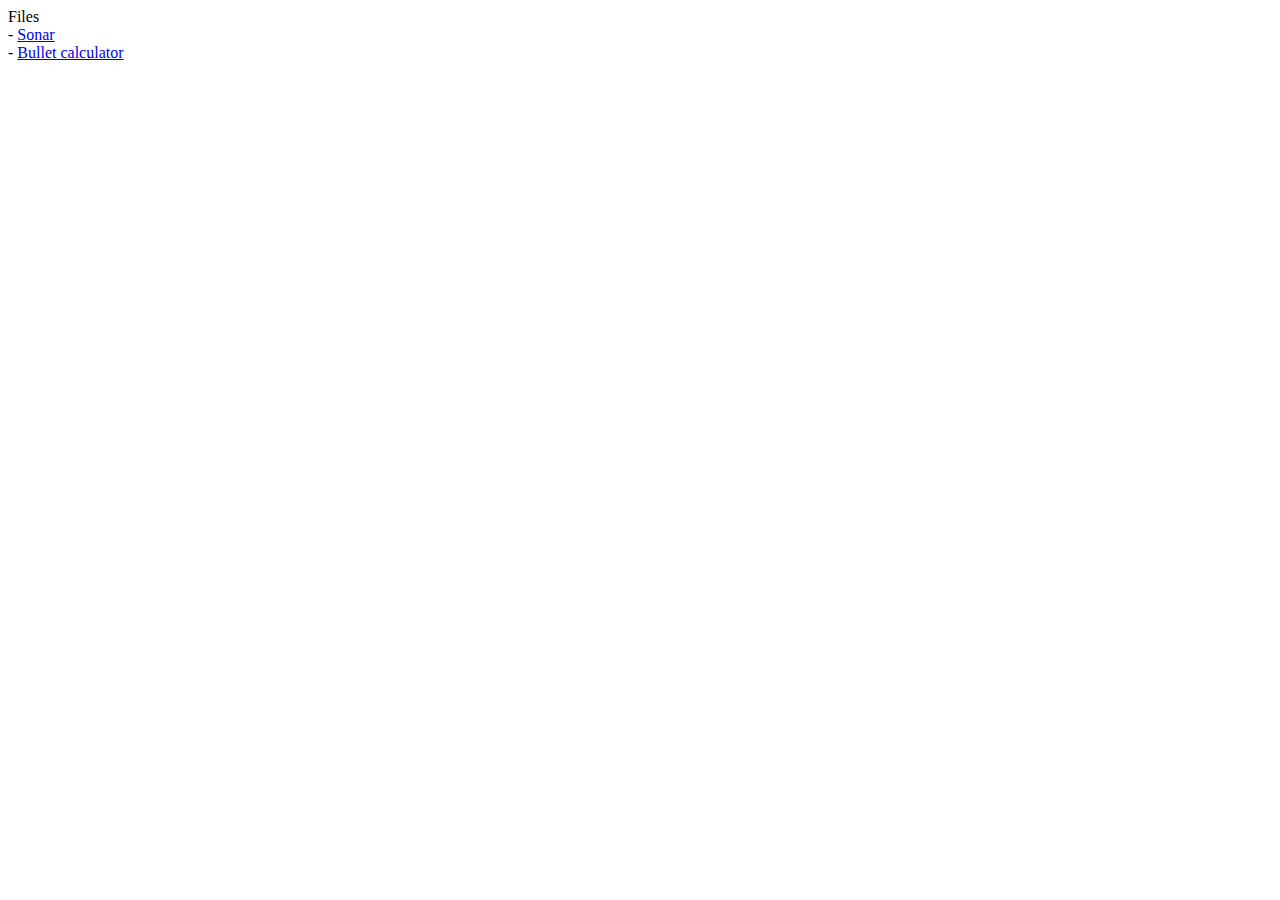
<file: index.html>
<!doctype html>
<html>

<head>

    <title>Index</title>
    <title></title>
</head>

<body>
    <div class="container">
        <h>Files</h><br>
         - <a href="Sonar/index.html">Sonar</a><br>
         - <a href="Artillery/index.html">Bullet calculator</a><br>
    </div>
 
</body>
</file>
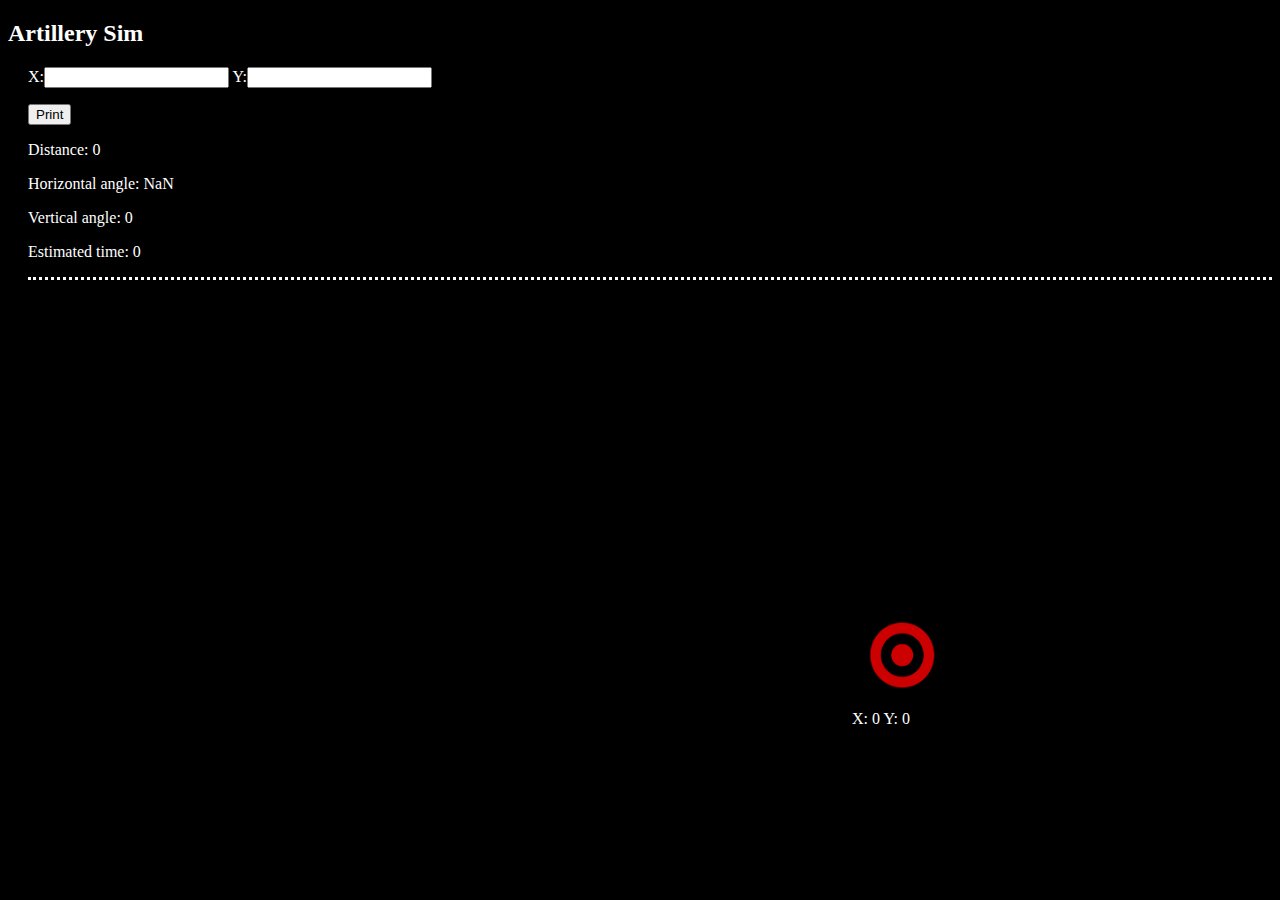
<file: Artillery/index.html>
<!doctype html>
<html>

<head>

    <title>Artillery simulator</title>
    <title></title>
    <link rel="stylesheet" href="style.css">
</head>

<body>
    <div class="container">
        <div class="header">
            <h2>Artillery Sim</h2>
        </div>
        <div class="data">
            X:<input id="xValue" type="number">
            Y:<input id="yValue" type="number">
            <p></p>
            <button id="but">Print</button>
            <p id="d">Distance:</p>
            <p id="hAngle">Horizontal angle:</p>
            <p id="vAngle">Vertical angle:</p>
            <p id="estT">Estimated time:</p>
        </div>
        <div class="bullet">
            <!--<p>bullet</p>-->
        </div>
        <div id = "targt" class="target">
            <img src="R.png" style="width:100px;height:70px;">
            <p id="targ">X: 0 Y: 0</p>
        </div>

    </div>
    <!-- end of container -->
    <script src="artillery.js"></script>
</body>
</file>
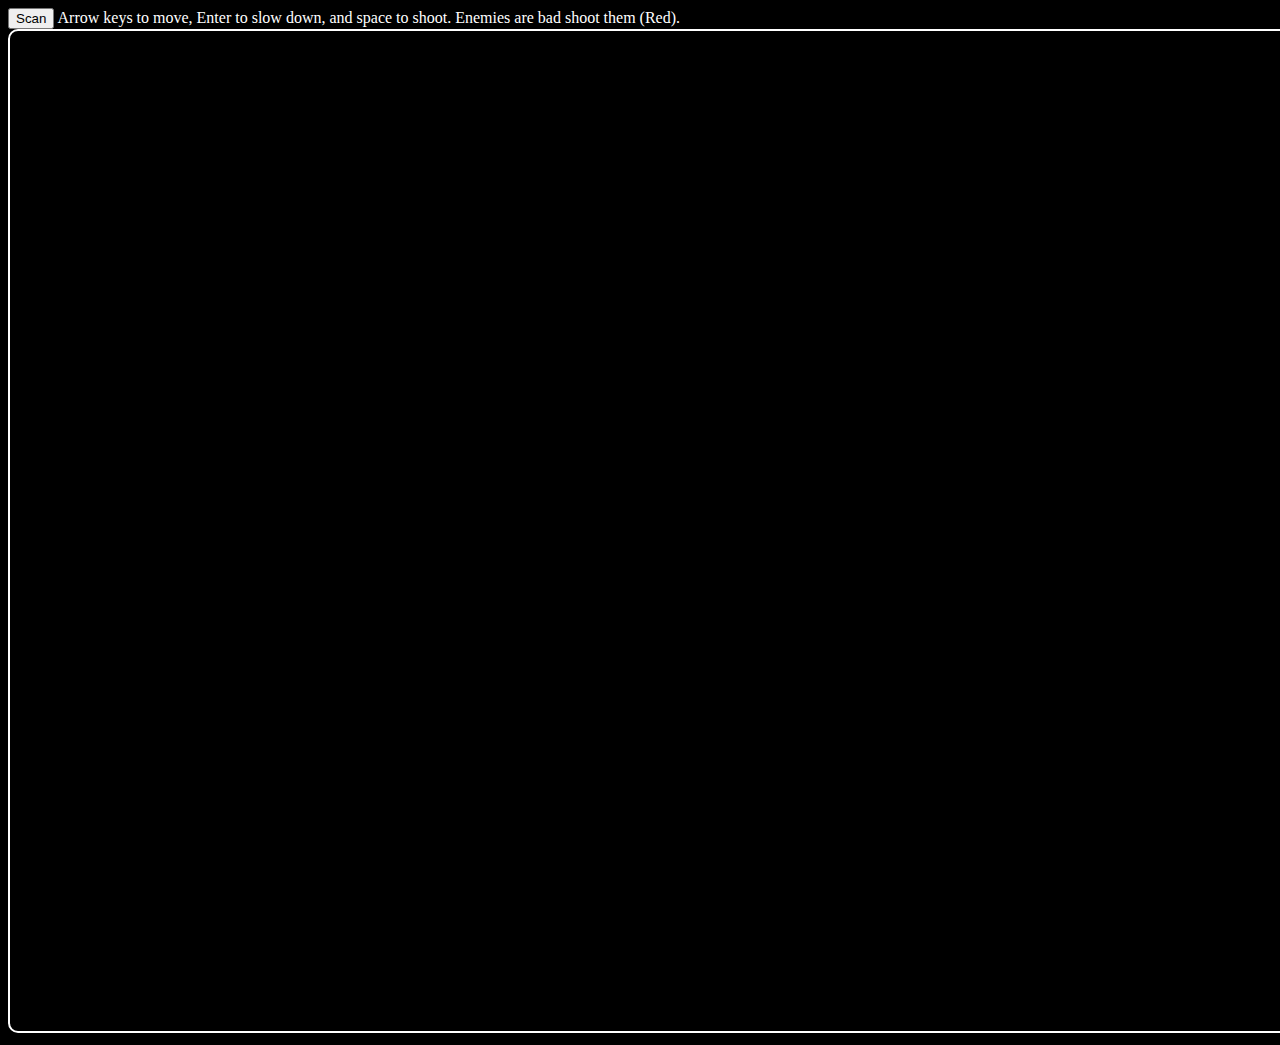
<file: Sonar/index.html>
<!doctype html>
<html>

<head>

    <title>Sonar</title>
    <title></title>
    <link rel="stylesheet" href="style.css">
</head>

<body>
    <div class="container">
        <button id ="scan">Scan</button>
        Arrow keys to move, Enter to slow down, and space to shoot. Enemies are bad shoot them (Red).
        <canvas id="gameCanvas" width="1900px" height="1000" class="can">
        </canvas>
    </div>
    <script src="Vectors.js"></script>
    <script src="script.js"></script>
</body>
</file>
<file: Artillery/style.css>
.target {
    margin-left: 844px;
    margin-top: 340px;   
}
.back {
    background-image: 'map.jpg';
}
body {
    background-color: black;
    color:white;
}

.data {
    border-bottom-style: dotted;
    margin-left:20px;
}
.bullet {
    /* position: fixed;
    top: 680;
    left:880;
    background-color:aliceblue;
    border-radius: 5px; */



}
</file>
<file: Sonar/style.css>
body{
    background:rgb(0, 0, 0);
    color: white;
}
.can{
    background: rgb(0, 0, 0);
    border: white;
    border-style: solid;
    border-radius: 10px;
    border-width: 2px;
}
</file>
